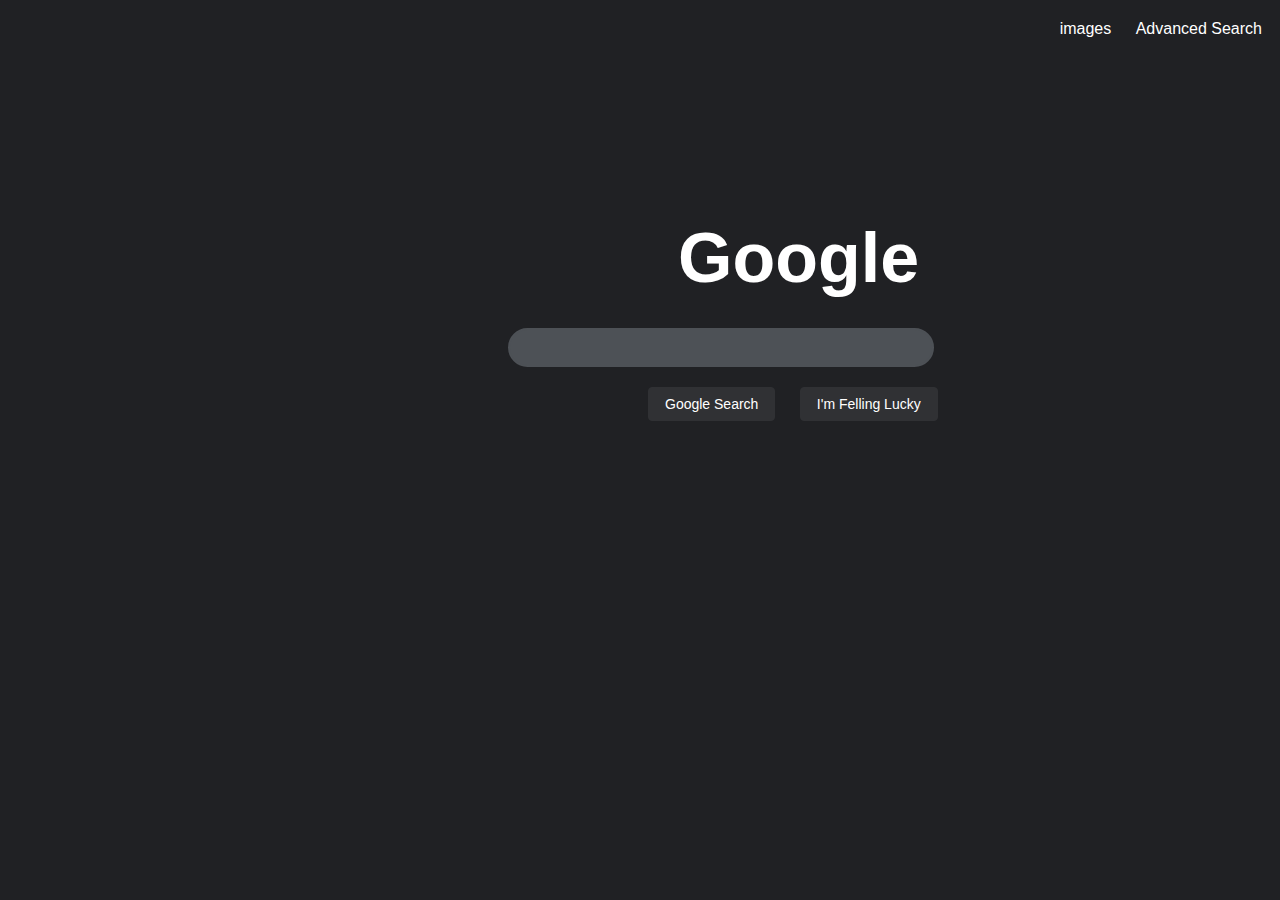
<file: index.html>
<!DOCTYPE html>
<html lang="en">

<head>
  <title>MyGoogle</title>
  <link rel="stylesheet" href="style-1.css">
  <link rel="icon" type="image" href="images-removebg-preview.png">
</head>

<body>
  <div id="go">
    <a href="image.html">images</a>
    <a href="advanced.html">Advanced Search</a>
  </div>
  <div id="fullcadr">
    <span class="flexbox" id="Google">
      <label>Google</label>
    </span>
    <div id="form" class="flexbox">
      <form action="https://www.google.com/search">
        <input type="text" name="q" id="text">
        <span id="span2">
          <input type="submit" value="Google Search" class="submit">
          <input type="submit" name="btnI" value="I'm Felling Lucky" class="submit">
        </span>
      </form>
    </div>
  </div>
</body>

</html>
</file>
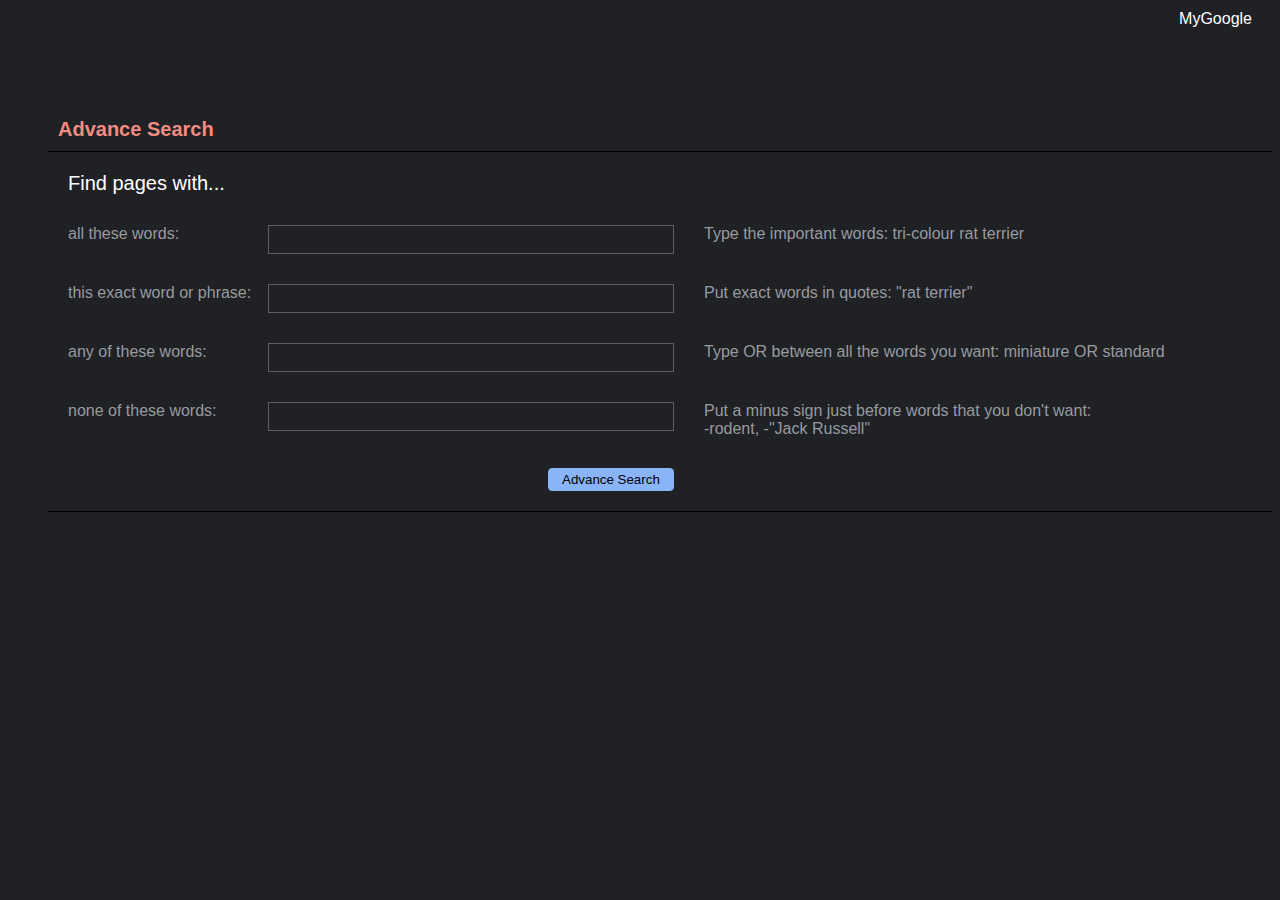
<file: advanced.html>
<!DOCTYPE html>
<html lang="en">

<head>
  <title>My Google Advance Search</title>
  <link rel="stylesheet" href="style-3.css">
  <link rel="icon" type="image" href="images-removebg-preview.png">
</head>

<body>
  <div id="back">
    <a href="index.html" id="link">MyGoogle</a>
  </div>
  <div id="fullcadr">
    <span id="AS">
      <label>Advance Search</label>
    </span>
    <div id=form>
      <form action="https://www.google.com/search">
        <div class="input">
          <label style="color: white; font-size: 20px;">Find pages with...</label>
        </div>
        <div class="input">
          <label>all these words:</label>
          <input type="text" name="q" class="text">
          <span class="hint">Type the important words: tri-colour rat terrier</span>
        </div>
        <div class="input">
          <label>this exact word or phrase:</label>
          <input type="text" name="as_epq" class="text">
          <span class="hint">Put exact words in quotes: "rat terrier"</span>
        </div>
        <div class="input">
          <label>any of these words:</label>
          <input type="text" name="as_oq" class="text">
          <span class="hint">Type OR between all the words you want: miniature OR standard</span>
        </div>
        <div class="input">
          <label>none of these words:</label>
          <input type="text" name="as_eq" class="text">
          <span class="hint">Put a minus sign just before words that you don't want:
            <br>-rodent, -"Jack Russell"</span>
        </div>
        <div>
          <span id=submit>
            <input type="submit" value="Advance Search">
          </span>
        </div>
      </form>
    </div>
  </div>
</body>

</html>
</file>
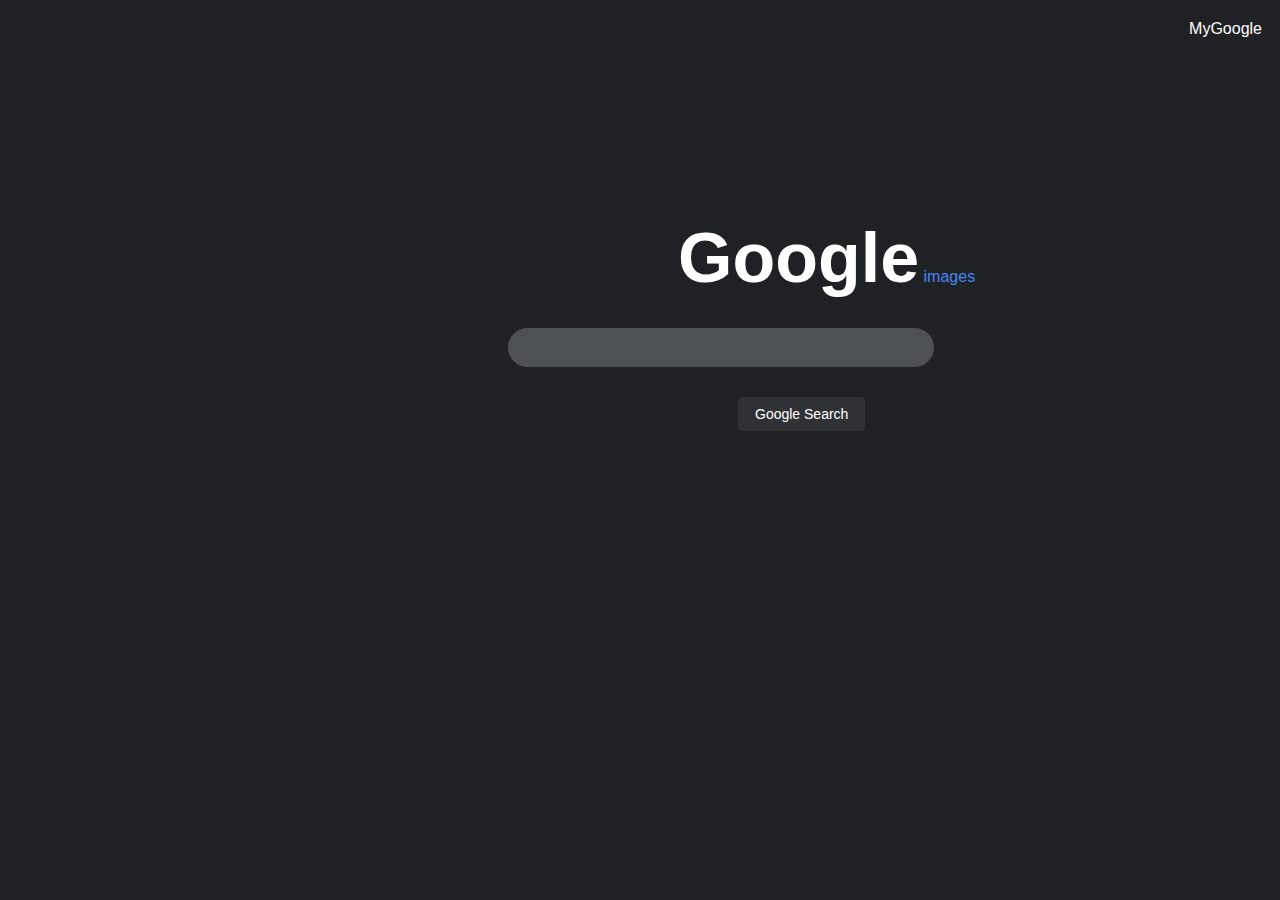
<file: image.html>
<!DOCTYPE html>
<html lang="en">

<head>
  <title>MyGoogle Images</title>
  <link rel="stylesheet" href="style-2.css">
  <link rel="icon" type="image" href="images-removebg-preview.png">
</head>

<body>
  <div id="go">
    <a href="index.html">MyGoogle</a>
  </div>
  <div id="fullcadr">
    <span class="flexbox" id="Googleimages">
      <label>Google</label>
      <span style="color: #4487f6;">images</span>
    </span>
    <div id="form" class="flexbox">
      <form action="https://www.google.com/search">
        <input type="text" name="q" id="text">
        <span id="span2">
          <input type="submit" value="Google Search" id="submit">
          <input type="hidden" name="udm" value="2">
        </span>
      </form>
    </div>
  </div>
</body>

</html>
</file>
<file: style-1.css>
body {
  font-family: Arial, sans-serif;
  background-color: #202124;
}
body div label {
  color: white;
  font-weight: bold;
  font-size: 70px;
}
body #fullcadr {
  margin-top: 180px;
}
body #go {
  text-align: end;
  margin: 20px 10px;
}
body #go a {
  margin-left: 20px;
  color: white;
  text-decoration: none;
}
body #go a:hover {
  text-decoration: underline;
}
body #span2 {
  margin-left: 120px;
}
body #Google {
  margin-left: 670px;
}
body #flexbox {
  display: flex;
  flex-wrap: wrap;
}
body #form {
  margin-top: 30px;
  padding-left: 500px;
}
body #text {
  color: white;
  display: flex;
  flex-wrap: wrap;
  background-color: #4d5156;
  padding: 10px 20px;
  border: 2px solid #4d5156;
  border-radius: 40px;
  width: 50%;
}
body #text:active {
  background-color: #bfbfbf;
}
body .submit {
  margin-left: 20px;
  margin-top: 20px;
  padding: 8px 16px;
  background-color: #303134;
  border: 1px solid #303134;
  border-radius: 4px;
  color: white;
  font-size: 14px;
  text-align: center;
}
body .submit:hover {
  border-color: #9e9e9e;
}

/*# sourceMappingURL=style-1.css.map */
</file>
<file: style-3.css>
body {
  font-family: Arial, sans-serif;
  background-color: #202124;
}
body #back {
  text-align: end;
  margin: 10px 20px;
}
body #back a {
  color: white;
  text-decoration: none;
}
body #back a:hover {
  text-decoration: underline;
}
body #AS {
  font-weight: bold;
  font-size: 20px;
  margin-left: 50px;
  color: #f28b82;
}
body #AS label {
  text-align: initial;
}
body #fullcadr {
  margin-top: 90px;
}
body #form {
  display: flex;
  flex-wrap: wrap;
  color: #969ba1;
  border-top: 1px solid black;
  border-bottom: 1px solid black;
  padding: 20px;
  margin-top: 10px;
  margin-left: 40px;
}
body #form form label {
  text-align: initial;
}
body #submit {
  margin-left: 480px;
}
body #submit input {
  padding: 3px 13px;
  background-color: #8ab4f8;
  border: 1px solid #8ab4f8;
  border-radius: 4px;
}
body #submit input:hover {
  background-color: #a2c1f1;
}
body .input {
  margin-bottom: 30px;
  display: flex;
  text-align: center;
}
body .input label {
  width: 200px;
}
body .text {
  color: white;
  display: flex;
  width: 400px;
  height: 25px;
  background-color: #202124;
  border: 1px solid #5c5f5e;
}
body .hint {
  text-align: initial;
  margin-left: 30px;
}

/*# sourceMappingURL=style-3.css.map */
</file>
<file: style-2.css>
body {
  font-family: Arial, sans-serif;
  background-color: #202124;
}
body div label {
  color: white;
  font-weight: bold;
  font-size: 70px;
}
body #fullcadr {
  margin-top: 180px;
}
body #go {
  text-align: end;
  margin: 20px 10px;
}
body #go a {
  margin-left: 20px;
  color: white;
  text-decoration: none;
}
body #go a:hover {
  text-decoration: underline;
}
body #span2 {
  margin-left: 120px;
}
body #Googleimages {
  margin-left: 670px;
}
body #flexbox {
  display: flex;
  flex-wrap: wrap;
}
body #form {
  margin-top: 30px;
  padding-left: 500px;
}
body #text {
  color: white;
  display: flex;
  flex-wrap: wrap;
  background-color: #4d5156;
  padding: 10px 20px;
  border: 2px solid #4d5156;
  border-radius: 40px;
  width: 50%;
}
body #text:active {
  background-color: #bfbfbf;
}
body #submit {
  margin-left: 110px;
  margin-top: 30px;
  padding: 8px 16px;
  background-color: #303134;
  border: 1px solid #303134;
  border-radius: 4px;
  color: white;
  font-size: 14px;
  text-align: center;
}
body #submit:hover {
  border-color: #9e9e9e;
}

/*# sourceMappingURL=style-2.css.map */
</file>
